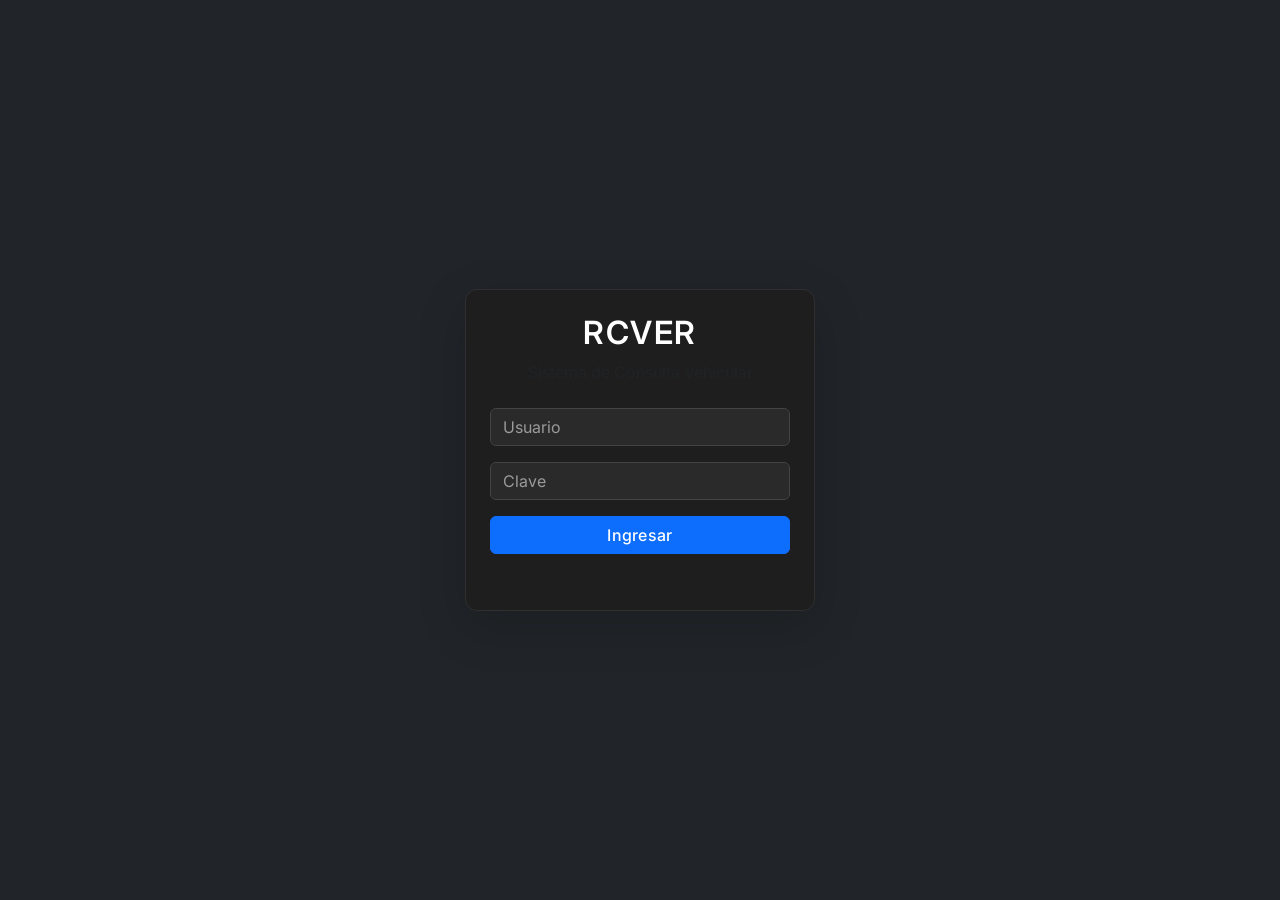
<file: crver/index.html>
<!DOCTYPE html>
<html lang="es">
<head>

<meta charset="UTF-8"/>
<meta name="viewport" content="width=device-width, initial-scale=1.0"/>

<title>RCVER | Login</title>

<link rel="preconnect" href="https://fonts.googleapis.com"/>
<link rel="preconnect" href="https://fonts.gstatic.com" crossorigin/>
<link href="https://fonts.googleapis.com/css2?family=Inter:wght@400;500;600&display=swap" rel="stylesheet"/>

<link href="https://cdn.jsdelivr.net/npm/bootstrap@5.3.0/dist/css/bootstrap.min.css" rel="stylesheet"/>
<link rel="stylesheet" href="css/style.css"/>

</head>

<body class="bg-dark d-flex justify-content-center align-items-center vh-100">

<div class="card p-4 shadow-lg login-card" style="width:350px;">

    <h2 class="text-center mb-2 titulo-logo">RCVER</h2>
    <p class="text-center text-muted mb-4">Sistema de Consulta Vehicular</p>

    <input type="text" id="user" class="form-control mb-3" placeholder="Usuario">
    <input type="password" id="pass" class="form-control mb-3" placeholder="Clave">

    <!-- BOTON LOGIN -->
    <button onclick="loginRCVER()" class="btn btn-primary w-100 mb-3">
        Ingresar
    </button>

    <p id="mensaje" class="text-center fw-bold"></p>

</div>

<script src="js/login.js"></script>

</body>
</html>
</file>
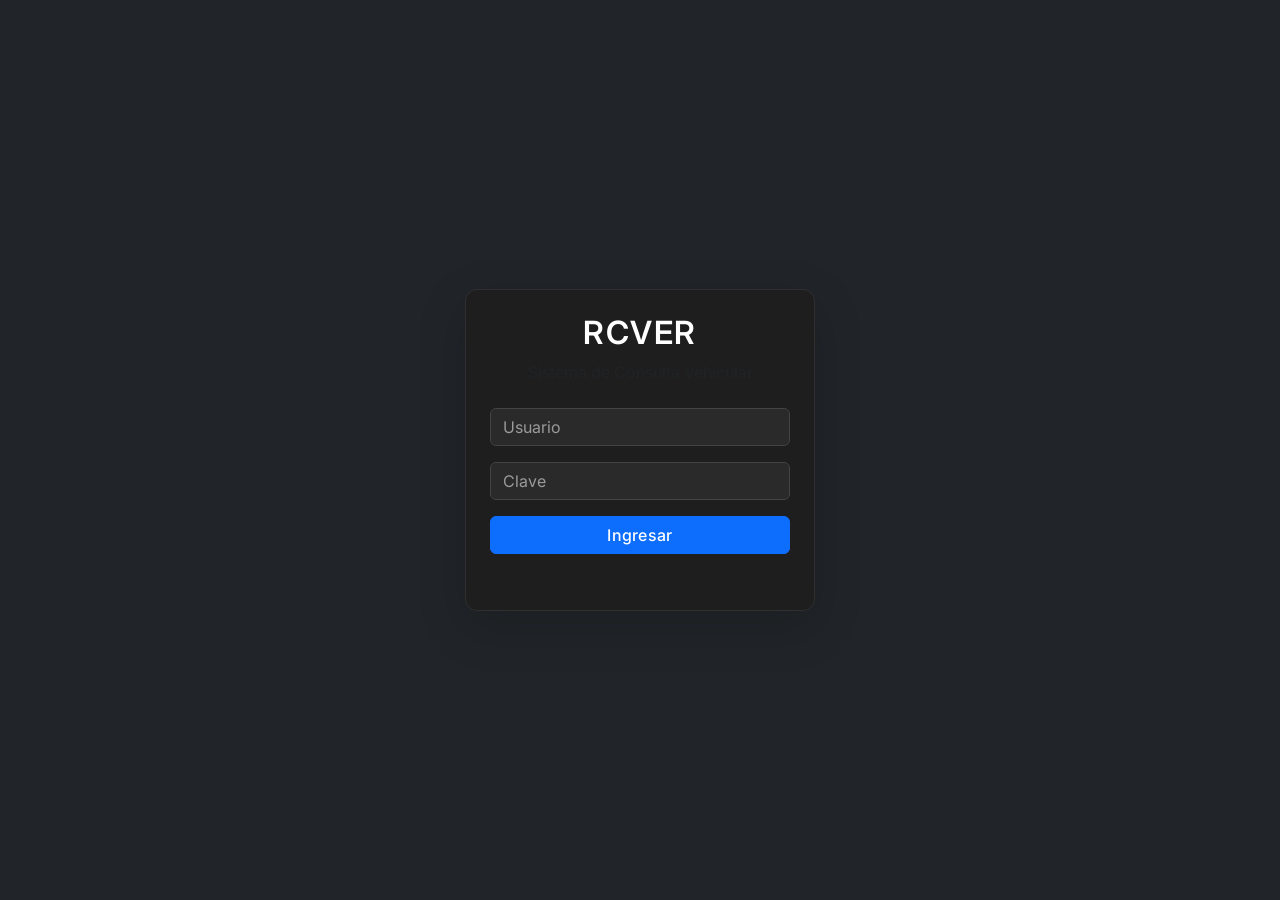
<file: crver/consulta.html>
<!DOCTYPE html>
<html lang="es">
<head>

<meta charset="UTF-8"/>
<meta name="viewport" content="width=device-width, initial-scale=1.0"/>

<title>RCVER | Consulta Vehicular</title>

<meta name="description" content="Consulta de vehículos sustraídos RCVER">

<link rel="preconnect" href="https://fonts.googleapis.com"/>
<link rel="preconnect" href="https://fonts.gstatic.com" crossorigin/>

<link href="https://fonts.googleapis.com/css2?family=Inter:wght@400;500;600&display=swap" rel="stylesheet"/>

<link href="https://cdn.jsdelivr.net/npm/bootstrap@5.3.0/dist/css/bootstrap.min.css" rel="stylesheet"/>

<link rel="stylesheet" href="css/style.css"/>

</head>

<body class="bg-dark text-white">

<div class="container py-5">

    <h1 class="text-center titulo-logo mb-2">RCVER</h1>
    <h4 class="text-center mb-4">Consulta Vehicular</h4>

    <div class="card p-4 mx-auto shadow" style="max-width:500px; border-radius:12px;">

        <input
            type="text"
            id="busqueda"
            class="form-control mb-3 text-center"
            placeholder="Patente / Motor / Chasis"
        >

        <button id="btnBuscar" class="btn btn-primary w-100 mb-3">
            Buscar
        </button>

        <div id="resultado" class="mt-4 text-center fw-bold"></div>

        <!-- INFORMES -->
        <div class="mt-4 text-center d-grid gap-2">

            <a href="https://www.datacar.com.ar/"
               target="_blank"
               class="btn btn-warning">
               Informe Automotor (Datacar)
            </a>

            <a href="https://informes.nosis.com/"
               target="_blank"
               class="btn btn-info">
               Informe Nominal (Nosis)
            </a>

        </div>

        <div class="mt-4 text-center">
            <button id="btnCerrar" class="btn btn-secondary w-100">
                Cerrar Sesión
            </button>
        </div>

    </div>
</div>

<script src="js/app.js"></script>

</body>
</html>
</file>
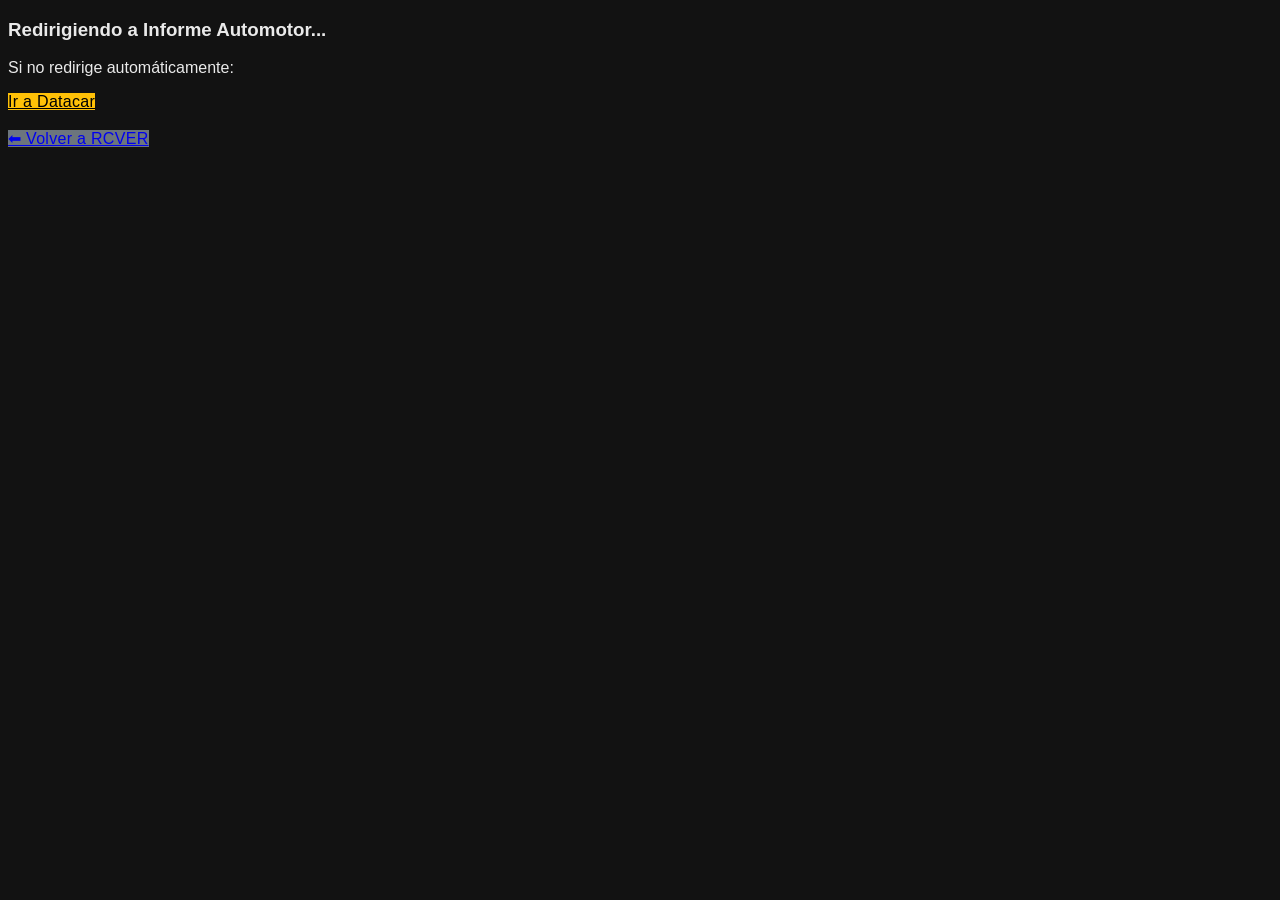
<file: crver/datacar.html>
<!DOCTYPE html>
<html lang="es">
<head>
<meta charset="UTF-8">
<title>Redirigiendo a Datacar...</title>

<link rel="stylesheet" href="css/style.css">

<script>
setTimeout(() => {
    window.location.href = "https://www.datacar.com.ar/";
}, 1500);
</script>

</head>

<body class="bg-dark text-white d-flex justify-content-center align-items-center vh-100">

<div class="text-center">

    <h3>Redirigiendo a Informe Automotor...</h3>

    <p class="mt-3">Si no redirige automáticamente:</p>

    <a href="https://www.datacar.com.ar/" class="btn btn-warning">
        Ir a Datacar
    </a>

    <br><br>

    <a href="consulta.html" class="btn btn-secondary">
        ⬅ Volver a RCVER
    </a>

</div>

</body>
</html>
</file>
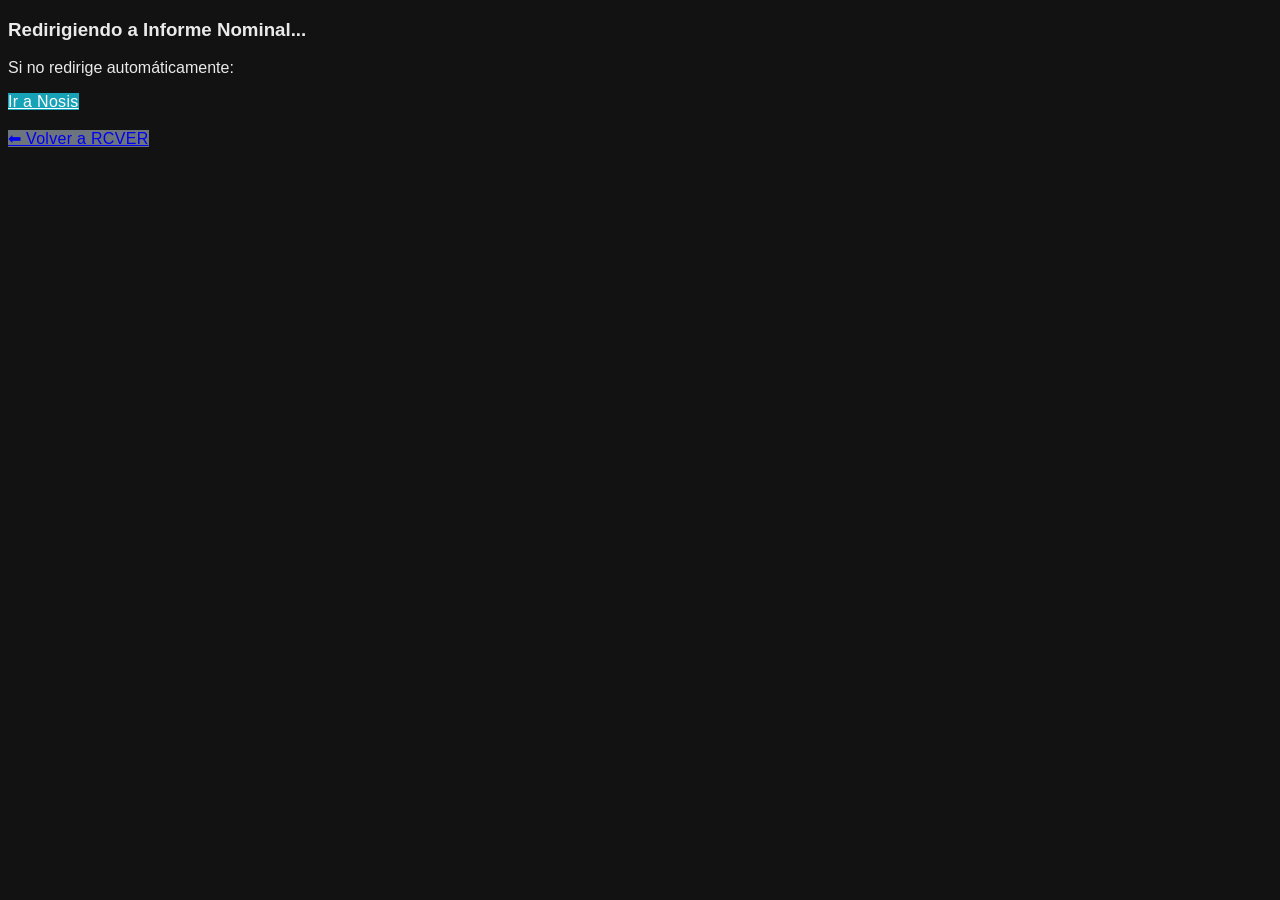
<file: crver/nosis.html>
<!DOCTYPE html>
<html lang="es">
<head>
<meta charset="UTF-8">
<title>Redirigiendo a Nosis...</title>

<link rel="stylesheet" href="css/style.css">

<script>
setTimeout(() => {
    window.location.href = "https://informes.nosis.com/";
}, 1500);
</script>

</head>

<body class="bg-dark text-white d-flex justify-content-center align-items-center vh-100">

<div class="text-center">

    <h3>Redirigiendo a Informe Nominal...</h3>

    <p class="mt-3">Si no redirige automáticamente:</p>

    <a href="https://informes.nosis.com/" class="btn btn-info">
        Ir a Nosis
    </a>

    <br><br>

    <a href="consulta.html" class="btn btn-secondary">
        ⬅ Volver a RCVER
    </a>

</div>

</body>
</html>
</file>
<file: crver/css/style.css>
/* =====================================
   RCVER - ESTILO PROFESIONAL
===================================== */

body {
    font-family: 'Inter', sans-serif;
    background-color: #121212;
    color: #eaeaea;
}

/* =========================
   TITULO
========================= */
.titulo-logo {
    font-weight: 600;
    letter-spacing: 1.5px;
    color: #ffffff;
}

/* =========================
   TARJETAS
========================= */
.login-card {
    background-color: #1e1e1e;
    border: 1px solid #2f2f2f;
    border-radius: 12px;
    transition: transform 0.2s ease, box-shadow 0.2s ease;
}

.login-card:hover {
    transform: translateY(-2px);
    box-shadow: 0 0 20px rgba(0,0,0,0.4);
}

/* =========================
   INPUTS
========================= */
.form-control {
    background-color: #2a2a2a;
    color: #ffffff;
    border: 1px solid #444;
}

.form-control::placeholder {
    color: #9a9a9a;
}

.form-control:focus {
    background-color: #2a2a2a;
    color: #fff;
    border-color: #0d6efd;
    box-shadow: 0 0 0 0.15rem rgba(13,110,253,.25);
}

/* =========================
   BOTONES
========================= */

.btn {
    font-weight: 500;
    letter-spacing: 0.3px;
}

/* PRIMARY */
.btn-primary {
    background-color: #0d6efd;
    border-color: #0d6efd;
}

.btn-primary:hover {
    background-color: #0b5ed7;
    border-color: #0b5ed7;
}

/* WARNING */
.btn-warning {
    background-color: #ffc107;
    border-color: #ffc107;
    color: #000;
}

.btn-warning:hover {
    background-color: #e0a800;
}

/* INFO */
.btn-info {
    background-color: #17a2b8;
    border-color: #17a2b8;
    color: #fff;
}

.btn-info:hover {
    background-color: #138496;
}

/* SECONDARY */
.btn-secondary {
    background-color: #6c757d;
    border-color: #6c757d;
}

.btn-secondary:hover {
    background-color: #5a6268;
}

/* =========================
   RESULTADOS
========================= */
.text-success {
    font-weight: 500;
    font-size: 1.05rem;
    color: #28d17c !important;
}

.text-danger {
    font-weight: 500;
    font-size: 1.05rem;
    color: #ff4d4d !important;
}

/* =========================
   ANIMACION SUAVE RESULTADO
========================= */
#resultado {
    animation: aparecer 0.3s ease;
}

@keyframes aparecer {
    from {
        opacity: 0;
        transform: translateY(8px);
    }
    to {
        opacity: 1;
        transform: translateY(0);
    }
}
</file>
